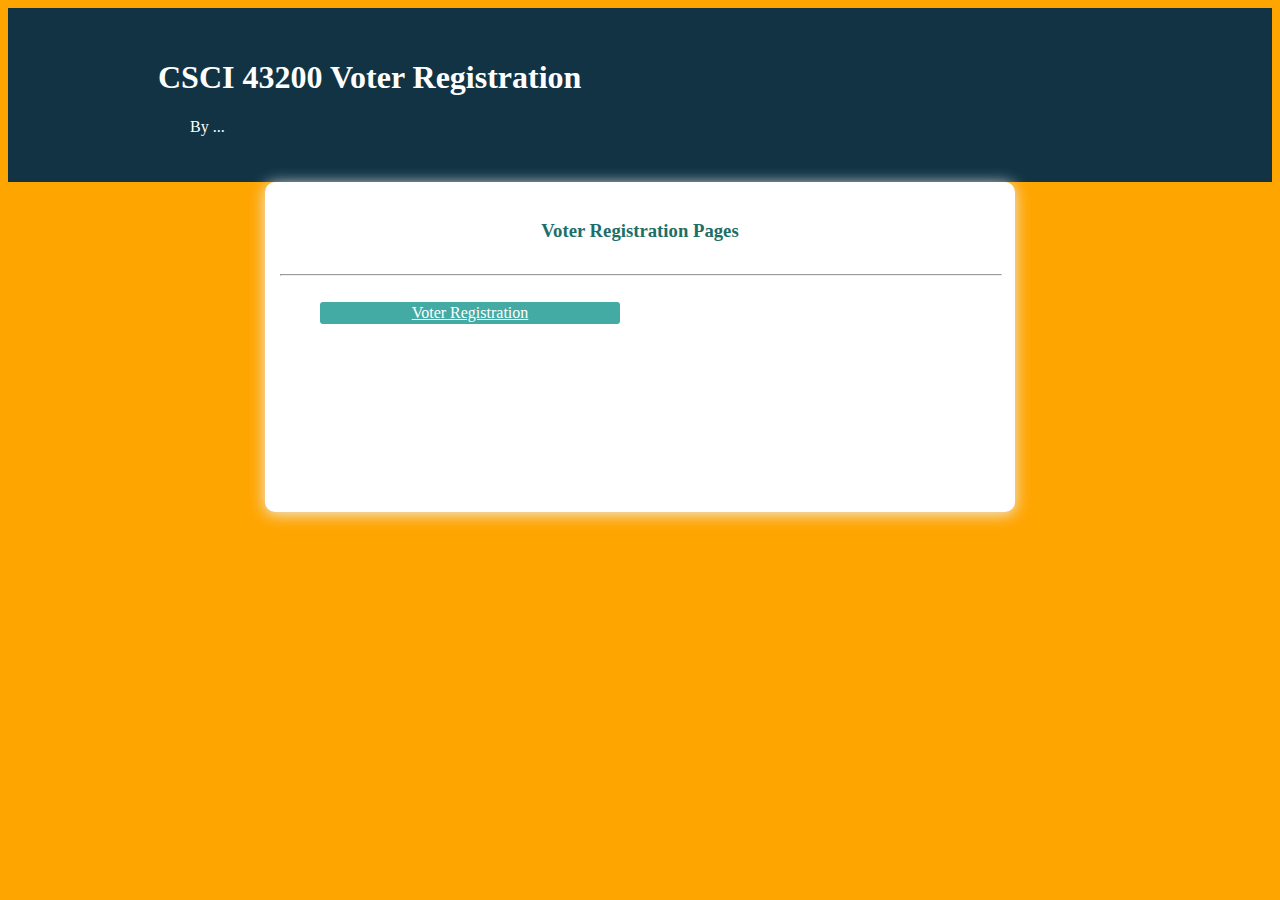
<file: index.html>
<!--
TITLE: index.html - Voter Registration Main Page
AUTHOR: Caelan Priddy, ..., 
ORIGINALLY CREATED ON: 03/25/2022
PURPOSE: Index Page to Host Voter Registration Project
LAST MODIFIED ON: 03/25/2022
LAST MODIFIED BY: Caelan Priddy
MODIFICATION HISTORY:
Creation of Initial Setup Index Page (CP)
-->
<!doctype html>
<html lang="en">

<head>
<meta charset='utf-8'>
<meta name="viewport" content="width=device-width, initial-scale=1">
<title>Voter Registration</title>
<link rel="stylesheet" href="voterRegistration.css" type="text/css">
</head>
<body>
	<header>
		<h1>CSCI 43200 Voter Registration</h1>
		<p>By ...</p>
    </header>
	<div id="pages">
		<h3> Voter Registration Pages </h3>
		<hr/> <!-- Draw a horizontal line with formatting defined by css -->
   		 <ul>  <!-- Beginning of unordered list -->

      	<li>  <!-- Start of first list item -->
		<a href="testFile.html">Voter Registration</a>
		</li>	  <!-- End of first list item -->
      
		</ul>  <!-- End of unordered list -->	 
	</div><!-- end div id="pages" -->

</body>
</html>
</file>
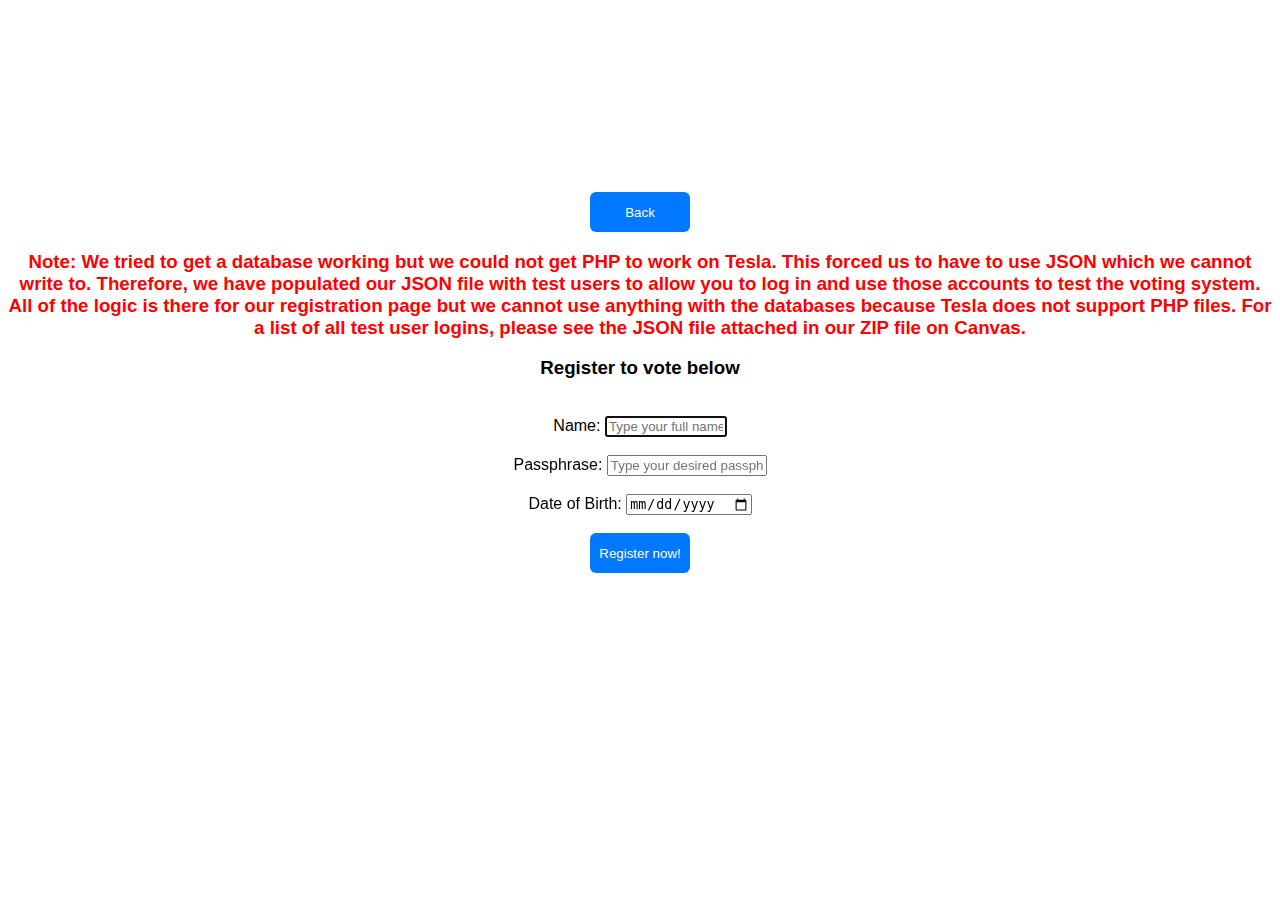
<file: registration.html>
<!--
	TITLE: Registration page
	AUTHOR: Christian Heatherly
	PURPOSE: Allow users to register as a voter.
	ORIGINALLY CREATED ON: 04/18/2022
	LAST MODIFIED ON: 04/20/2022
	LAST MODIFIED BY: Christian Heatherly (CH)
	MODIFICATION HISTORY: 
		04/18/2022: Create date (CH)
        04/20/2022: Added notice that SQL was unable to get working (CH)
-->

<!DOCTYPE html>
<html lang="en">
    <head>
        <meta http-equiv="content-type" content="text/html; charset=UTF-8">
        <link rel="stylesheet" type="text/css" href="registration.css">

        <title>Voter Registration</title>

        <!-- Loading jQuery -->
        <script src="jquery.js"></script>

        <!-- Loading external JS file -->
        <script src="registration.js"></script>
    </head>

    <body>
        <div id="backButton">
            <button href="homePage.html">Back</button>
        </div>
        
        <div id="registerDiv">
            <form id="registerForm">

                <h3 style="color:red;">Note: We tried to get a database working but we could not get PHP to work on Tesla. This forced us to have to use JSON which we cannot write to.
                        Therefore, we have populated our JSON file with test users to allow you to log in and use those accounts to test the voting system.
                        All of the logic is there for our registration page but we cannot use anything with the databases because Tesla does not support PHP files.
                        For a list of all test user logins, please see the JSON file attached in our ZIP file on Canvas.</h3>

                <!-- Used this link to help get the different input types https://www.w3schools.com/html/html_form_input_types.asp -->

                <h3>Register to vote below</h3><br>
    
                <label for="voterName">Name:</label>
                <input id="voterName" type="text" style="width:9%" placeholder="Type your full name here..." autofocus required>
    
                <br><br>
    
                <label for="voterPass">Passphrase:</label>
                <input id="voterPass" type="password" style="width:12%" placeholder="Type your desired passphrase here..." required>
    
                <br><br>
    
                <label for="voterDOB">Date of Birth:</label>
                <input id="voterDOB" type="date" required>
    
                <br><br>
    
                <button id="submitBtn" type="submit">Register now!</button>
            </form>
        </div>

        <div id="finishedDiv">
            <h1 style="color:green">Thank you for registering to vote. Please visit our homepage for more information on how to vote.</h1>
            <a href="homePage.html">Click Here</a>
        </div>
    </body>
</html>
</file>
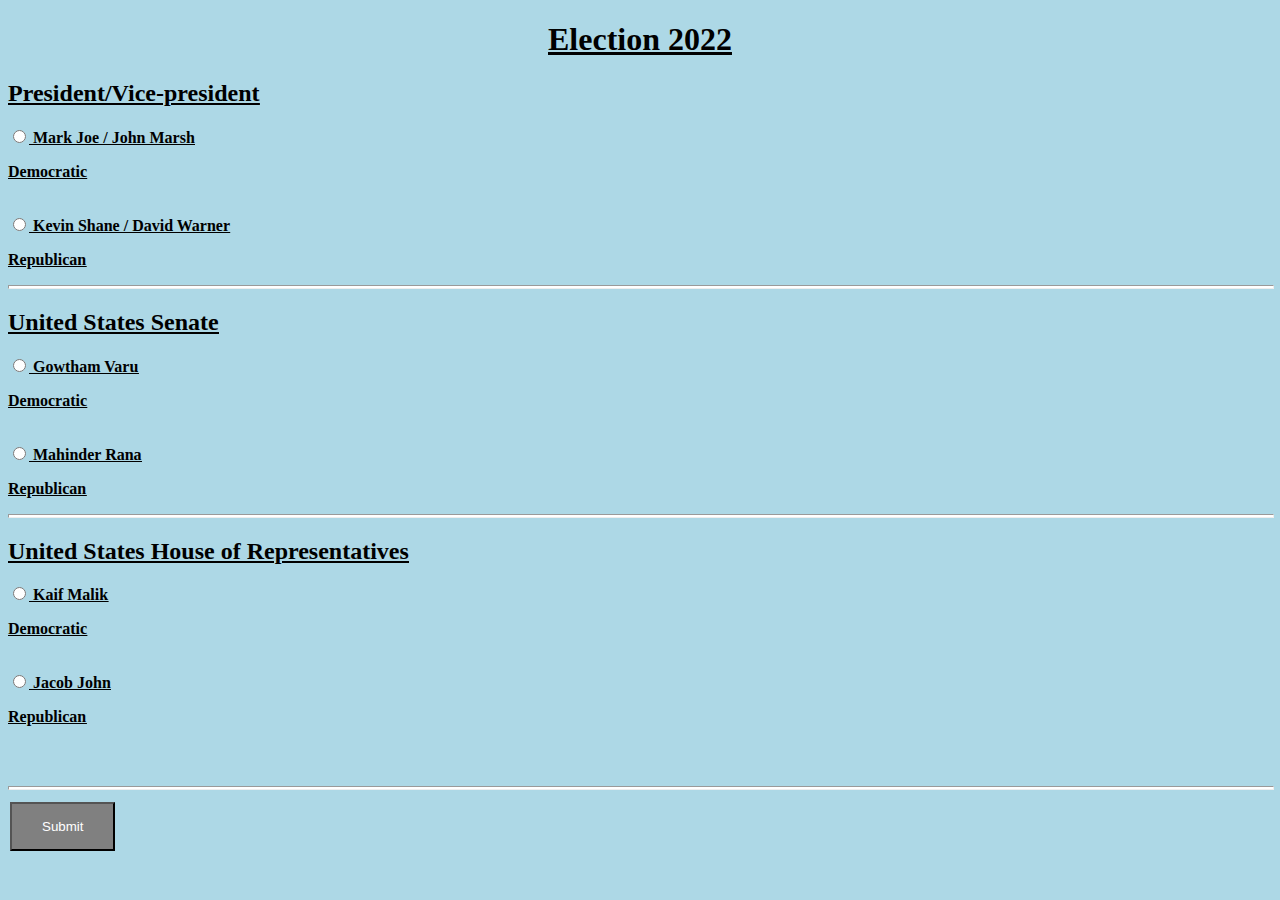
<file: Votingpage.html>
<!DOCTYPE HTML>
<html>
<head>
<meta name = "viewpoint" content="width=device-width, intial-scale=1">
<link = rel="stylesheet" href="Votingpage.css">
</head>


<body>
<u><b><h1 style="text-align:center;"> Election 2022 </h1></b><u>

<div class="container">
 <form method="post" >



  <u>  <h2> President/Vice-president</h2> <u>
<input type="radio" id = "President_elect" name="President", value= "President">
<label for="President_elect"><b>Mark Joe / John Marsh</b> <b><p> Democratic</p> </b></label> <br>
<input type="radio" name="President" value = "President">
<label for="President"><b>Kevin Shane / David Warner</b> <b> <p> Republican</p> </b></label>

<hr>

<u><h2> United States Senate</h2><u>
<input type="radio" id = "Senate_elect" name="Senate" value=  "Senate">
<label for="Senate_elect"><b>Gowtham Varu</b> <b><p> Democratic</p> </b></label> <br>
<input type="radio" id ="Senate_elect" name="Senate" value = "Senate">
<label for="Senate_elect"><b>Mahinder Rana</b> <b> <p> Republican</p> </b></label>

<hr>

<u><h2> United States House of Representatives</h2><u>
<input type="radio" id = "House_elect"  name="House" value ="House">
<label for="House_elect"><b>Kaif Malik</b> <b><p> Democratic</p> </b></label><br>
<input type="radio" id = "House_elect" name="House" value ="House">

<label for="House_elect"><b>Jacob John</b> <b> <p> Republican</p> </b></label> <br><br>

<hr>

<input type = "submit" name="submit" value = "Submit" class = "button1">

</form>

</div>

</body>
</html>
</file>
<file: voterRegistration.css>
/*
TITLE: voterRegistration.css
AUTHOR: Caelan Priddy
ORIGINALLY CREATED ON: 03/25/2022
PURPOSE: Voter Registration stylization
LAST MODIFIED ON: 03/25/2022
LAST MODIFIED BY: Caelan Priddy
MODIFICATION HISTORY:
March 25th 2022 - Original Build stylization
*/
{
	margin : 0 0 6px;
}
header {
text-align : left;
color : white;
background-color : #134;
padding : 30px 150px;
}
body {
	background-color : orange;	/*	Use the Color Picker to find the hex code of your favorite color
									http://www.w3schools.com/tags/ref_colorpicker.asp */
}
body p {
	padding-left : 2em;
}
li, li a{						/* Define the formatting for the links to the labs */
	list-style : none;
	background-color : #43ABA4;
	text-align : center;
	color : white;
	border-radius : 3px;
	padding : 2px;
}
h2{
	width : 100%;
	color : #1E6E68;
	line-height : 40px;
}
h3{
	color : #1E6E68;
	line-height : 30px;
	text-align : center;
}
#pages{			/* Define the formatting for the <div id="asssignments"> box */
	width : 720px;
	margin : 0 auto;
	box-shadow : 0 2px 15px #EEE;
	min-height : 300px;
	padding : 15px;
	border-radius : 10px;
	background-color : white;
}
#pages ul {
	float : left;
	width : 300px;
}
hr{
	margin : 10px 0;
	width : 100%;
	float : left;
}
</file>
<file: registration.css>
/**************************************
 TITLE: registration.css
 AUTHOR: Christian Heatherly (CH)
 CREATE DATE: 04/19/2022
 PURPOSE: Allow users to register to vote on our system
 LAST MODIFIED ON: 04/19/2022
 LAST MODIFIED BY: Christian Heatherly (CH)	
 MODIFICATION HISTORY:
    04/19/2022: Creation date (CH)
 SOURCES:
    https://stackoverflow.com/a/51056768 (Helped with fixing button border)

***************************************/

body {
    margin-top: 15%;
    text-align: center;
    font-family: "Trebuchet MS", sans-serif; /*Taken from a previous project in another class*/
}

button {
    border-radius: 6px;
    width: 100px;
    height: 40px;
    background-color: rgb(0, 120, 255);
    color: white;
    border: none;
}
</file>
<file: Votingpage.css>
{
 box-sizing: border-box;
}

container {
 border-radius: 5px;
 background-color: lightgreen;
 padding: 20px;
 border: 1px solid blue;
}

h2{
color: black'
font-size: 12px;
}

hr {
 color: black;
 background-color: #fff;
 height: 2px;
 width: 100%;
}
input[type=submit] {
        background-color: grey;
        color: #fff;
        padding: 15px 30px;
        text-decoration: none;
        margin: 4px 2px;
        cursor: pointer;
      }

body {
 background-color: lightblue;
}
</file>
